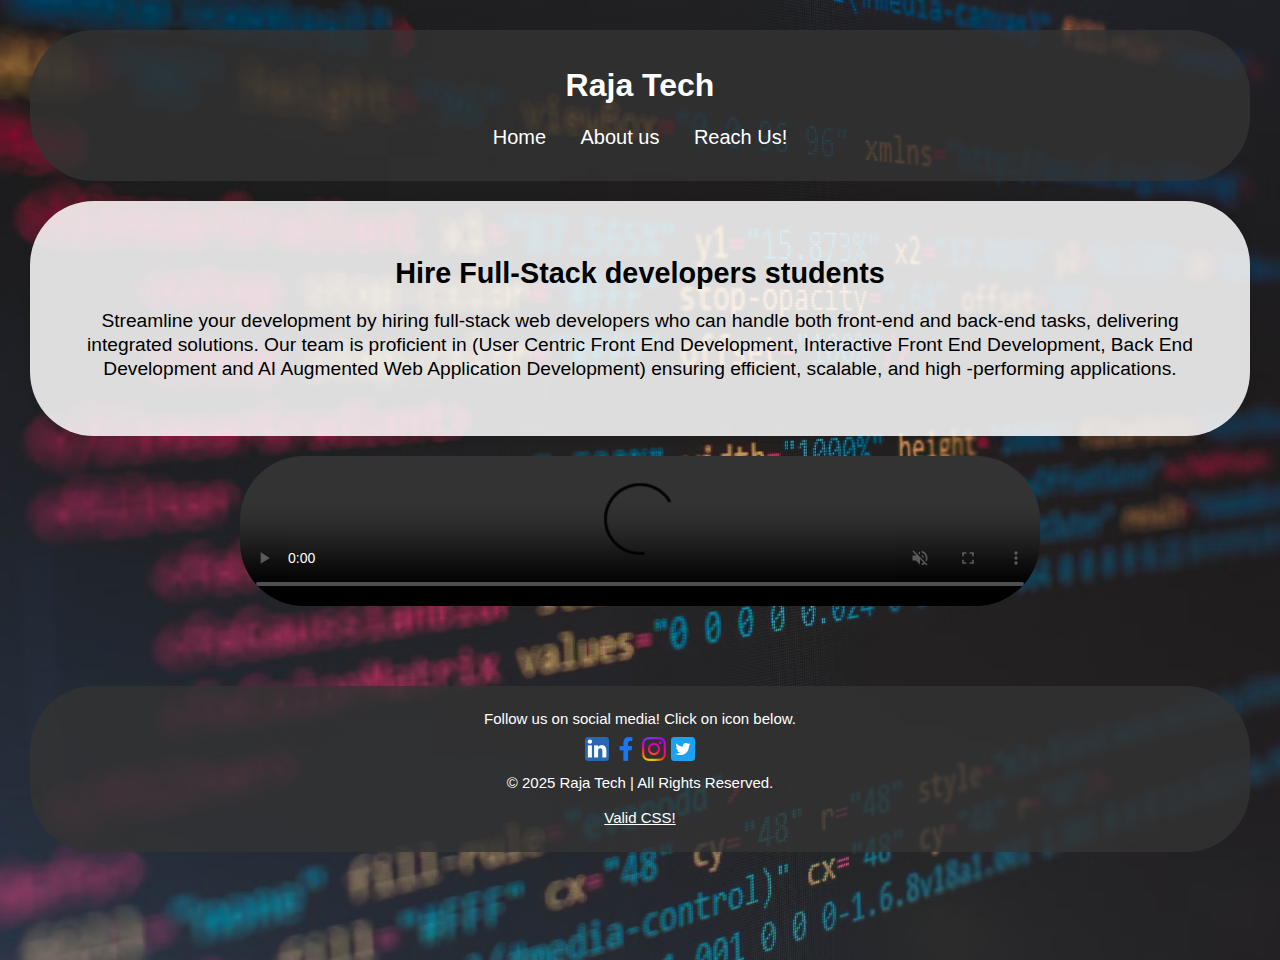
<file: index.html>
<!DOCTYPE html>
<html lang="en">
<head>
<meta charset="UTF-8"><!--This is used to correct display of text and it is supporting multiple languages like
 emojis and non latin scripts-->
<meta name="viewport" content="width=device-width, initial-scale=1.0"><!--This is used to make the website responsive-->
<meta name="description" content="Raja Tech - Full-Stack Development Services"><!--This is used to provide a description of the website-->
<meta name="keywords" content="Full-Stack Development, Web Development, Front-End Development, Back-End Development, AI Augmented Web Application Development"><!--This is used to provide keywords for the website-->
<title>Raja Tech - Full-Stack Development Services</title>
<link rel="stylesheet" href="assets/css/style.css"><!--This is used to link the css file to the html file-->
</head>
<body>
    <header>
    <h1>Raja Tech</h1> <!--This is used to display the title of the website-->                      
        <nav><!--This is used to create a navigation bar, helping search engines and screen readers identify
            navigation links-->
            <ul> <!--This is used to create an unordered list-->                                                                                                                                         
                <li><a href="index.html">Home</a></li> <!--This is used to create a link to the home page-->
                <li><a href="about.html">About us</a></li> <!--This is used to create a link to the about page-->
                <li><a href="contact.html">Reach Us!</a></li><!--This is used to create a link to the contact page-->                                                                                                                                                                                                                                                          
            </ul>
        </nav>                                                                                               
    </header> 
    <section class="content"> <!--This is used to create a section in the website and allows for styling
    of the section using CSS, for example, define styles with all elements with the class content to
    do background colour, text colour, margins and so on-->     
        <div class="paragraph-panel"> <!--class is to point to the class in CSS stylesheet where all 
                                        the style belongs-->
            <h2>Hire Full-Stack developers students</h2>    
            <p> Streamline your development by hiring full-stack web developers who can handle both front-end and back-end tasks,
                delivering integrated solutions. Our team is proficient in (User Centric Front End Development,
                Interactive Front End Development, Back End Development and AI Augmented Web Application Development)
                ensuring efficient, scalable, and high -performing applications.</p>
                
        </div> 
    </section>  
     
    <div class="video-container">
       <video 
            src="https://dm0qx8t0i9gc9.cloudfront.net/watermarks/video/Vv03xyNwg/videoblocks-silhouette-of-a-web-developer-on-the-background-of-evening-skyscrapers_bc0ta-mrh__3e845fb9d51878b17672bb67521c8fca__P360.mp4"
            autoplay 
            muted 
            loop
            controls>
        </video>
    </div>
      </video>
    
 <footer>
      <p>Follow us on social media! Click on icon below.</p>
      <div class="social-links">
          <a href="https://www.linkedin.com/rajatech/">
          <img src="assets/images/linkedin.png" alt="LinkedIn logo"></a>
          <a href="https://www.facebook.com/rajatech/">
            <img src="assets/images/facebook.png" alt="Facebook logo"></a>
            <a href="https://www.instagram.com/rajatech/">
            <img src="assets/images/instagram.png" alt="Instagram logo"></a>
            <a href="https://www.x.com/rajatech/">
            <img src="assets/images/x.png" alt="X logo"></a>  
          
            <p>© 2025 Raja Tech | All Rights Reserved.</p> 
      </div>  
      <p>
          <a href="http://jigsaw.w3.org/css-validator/check/referer" class="white-link">Valid CSS!</a>
  
       
      </p>
  </footer> 
</body>
</html>
</file>
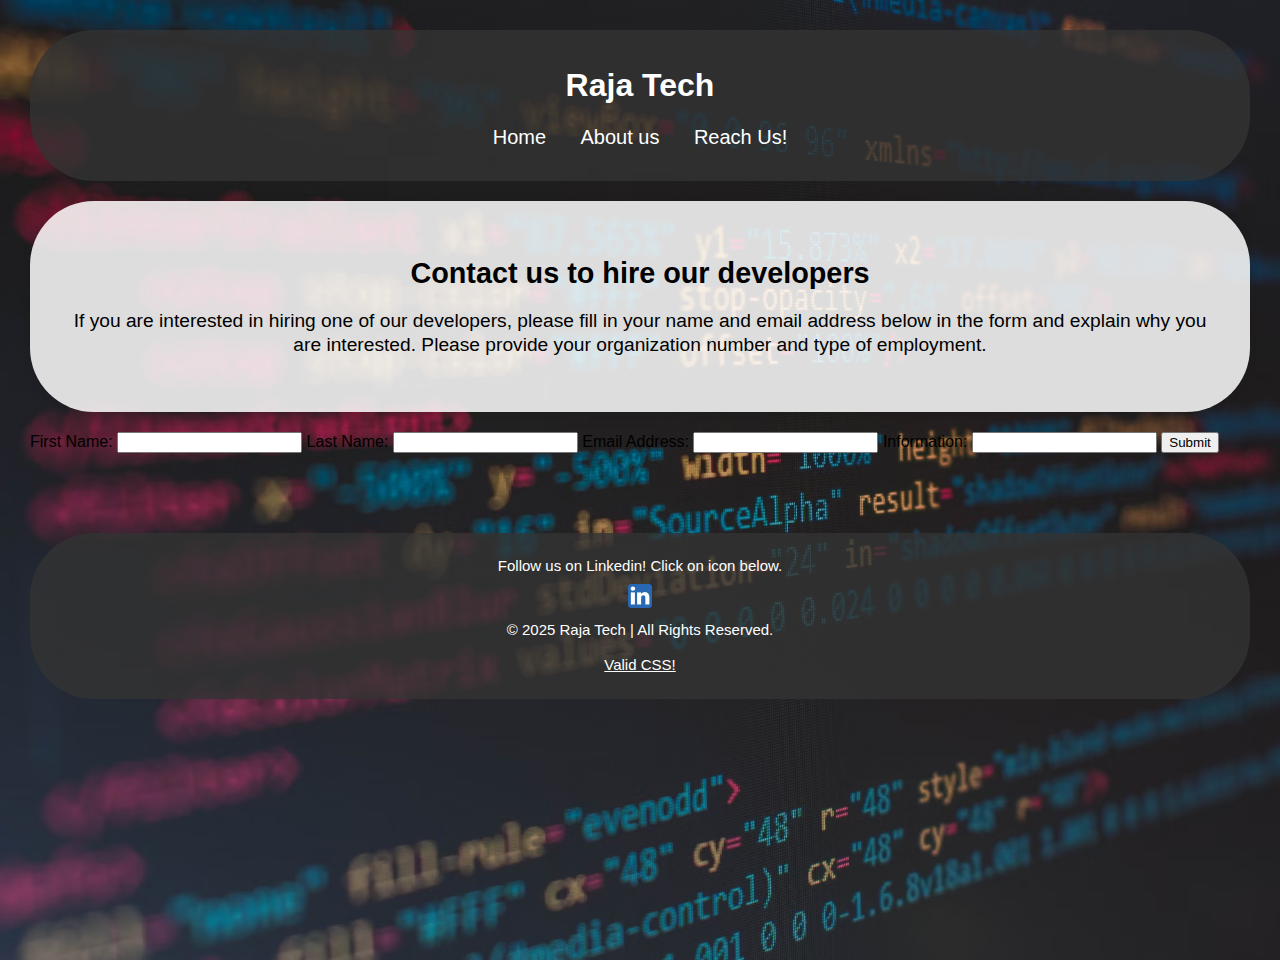
<file: contact.html>
<!DOCTYPE html>
<html lang="en">
<head>
<meta charset="UTF-8"><!--This is used to correct display of text and it is supporting multiple languages like
 emojis and non latin scripts-->
<meta name="viewport" content="width=device-width, initial-scale=1.0"><!--This is used to make the website responsive-->
<meta name="description" content="Raja Tech - Full-Stack Development Services"><!--This is used to provide a description of the website-->
<meta name="keywords" content="Full-Stack Development, Web Development, Front-End Development, Back-End Development, AI Augmented Web Application Development"><!--This is used to provide keywords for the website-->
<title>Raja Tech - Full-Stack Development Services</title>
<link rel="stylesheet" href="assets/css/style.css"><!--This is used to link the css file to the html file-->
</head>
<body>
    <header>
    <h1>Raja Tech</h1> <!--This is used to display the title of the website-->                      
        <nav><!--This is used to create a navigation bar, helping search engines and screen readers identify
            navigation links-->
            <ul> <!--This is used to create an unordered list-->                                                                                                                                         
                <li><a href="index.html">Home</a></li> <!--This is used to create a link to the home page-->
                <li><a href="about.html">About us</a></li> <!--This is used to create a link to the about page-->
                <li><a href="contact.html">Reach Us!</a></li><!--This is used to create a link to the contact page-->                                                                                                                                                                                                                                                          
            </ul>
        </nav>                                                                                               
    </header> 
    <section class="content"> <!--This is used to create a section in the website and allows for styling
    of the section using CSS, for example, define styles with all elements with the class content to
    do background colour, text colour, margins and so on-->     
        <div class="paragraph-panel"> <!--class is to point to the class in CSS stylesheet where all 
                                        the style belongs-->
            <h2>Contact us to hire our developers</h2>    
            <p> 
                If you are interested in hiring one of our developers, 
                please fill in your name and email address below in the form
                and explain why you are interested. Please provide your organization
                number and type of employment.</p>
                
        </div> 
    </section>  
     
    <form class="contact-form">
        <label for="fname">First Name:</label>
        <input type="text" id="fname" name="fname" required>

        <label for="lname">Last Name:</label>
        <input type="text" id="lname" name="lname" required>

        <label for="email">Email Address:</label>
        <input type="email" id="email" name="email" required>

        <label for="info">Information:</label>
        <input id="info" name="info" rows="5" required>

        <button type="submit">Submit</button>
    </form>
</div>

    
 <footer>
      <p>Follow us on Linkedin! Click on icon below.</p>
      <div class="social-links">
          <a href="https://www.linkedin.com/in/prabath-rajapakse-7b0b3b1b/">
          <img src="assets/images/linkedin.png" alt="LinkedIn logo"></a><!--This is used to create a footer for the website-->    
          <p>© 2025 Raja Tech | All Rights Reserved.</p> 
      </div>  
      <p>
          <a href="http://jigsaw.w3.org/css-validator/check/referer" class="white-link">Valid CSS!</a>
  
       
      </p>
  </footer> 
</body>
</html>
</file>
<file: assets/css/style.css>
body {
    font-family: Arial, sans-serif;
    margin: 0px;
    padding: 30px;
    background-color: #000;
    background-image: url('../images/codebg.avif'); 
    background-size: cover;
    background-position:center; 
    background-repeat: repeat; 
    height: 100vh; <!--This is used to set the height of the website-->

}
header {
    background: rgba(51, 51, 51, 0.8);
    color: rgb(208, 208, 241);
    padding: 1rem;
    text-align: center;
    border-radius: 4rem;
}
h1 {
    text-align: center;
    color: white;
}
nav ul { /* unordered list */
    list-style: none; /* removes the bullet points, keeping the list structure intact*/
    padding: 0;
    text-align: center;
}
nav ul li {
    display: inline; /* makes items appear in a row */
    margin: 0 15px;
}
nav ul li a {
    color: white;
    text-decoration: none; /* removes the underline */
    font-size: 20px;
}
.paragraph-panel {
    padding: 1rem;
    font-size: 1.2rem;
    line-height: 1.5rem;
}

.content {
    margin: 20px auto;
    background: rgba(255, 255, 255, 0.85);
    padding: 20px;
    border-radius: 4rem;
    box-shadow: 0 0 10px rgba(0, 0, 0, 0.1);
    text-align: center;

    .profile-pic {
        width: 10%;
        height: 120px;
        object-fit:cover;
        border-radius: 50%;
        border: 5px solid white;
        margin: 0 auto;
        
    }


      .center-section {
        display: flex;
        justify-content: center;
        align-items: center;
        height: 50vh;
        text-align: left;
    }
    .container {
        width: 190px;                   
        background-color: #f1f3f1; 
        display: flex;         
        justify-content: center;     
        color: rgb(17, 0, 0);         
        font-size: 15px;       
         
        
    }
    .box {
       background-color: #f1f3f1;
       padding: 1.4rem;
       border-radius: 4rem;
       
    }
}

footer {
    text-align: center;
    color: white;
    margin-top: 80px;
    background: rgba(51, 51, 51, 0.8);
    .white-link {color: white;}
    padding: 1rem;
    border-radius: 4rem;
}
footer p {
    font-size: 15px;
    line-height: 1.5;
    color:white;
    margin: 0;
    padding: 0.4rem;
}
.video-container{
    position: relative;
    width: 100%;
    max-width: 800px;
    margin: auto;   
}
.video-container video {
    width: 100%;
    height: auto;
    display: block;
    margin: 0 auto;
    border-radius: 4rem;

}
@media (max-width: 401px) {
    body {
        padding: 0.4rem;
    }
    h1 {
        font-size: 1.5rem;
    }
    nav ul li a {
        font-size: 1rem;
    }
    nav ul li {
        margin: 0 0.5rem;
    }
    .paragraph-panel {
        padding: 0.2rem;
    }
}
</file>
